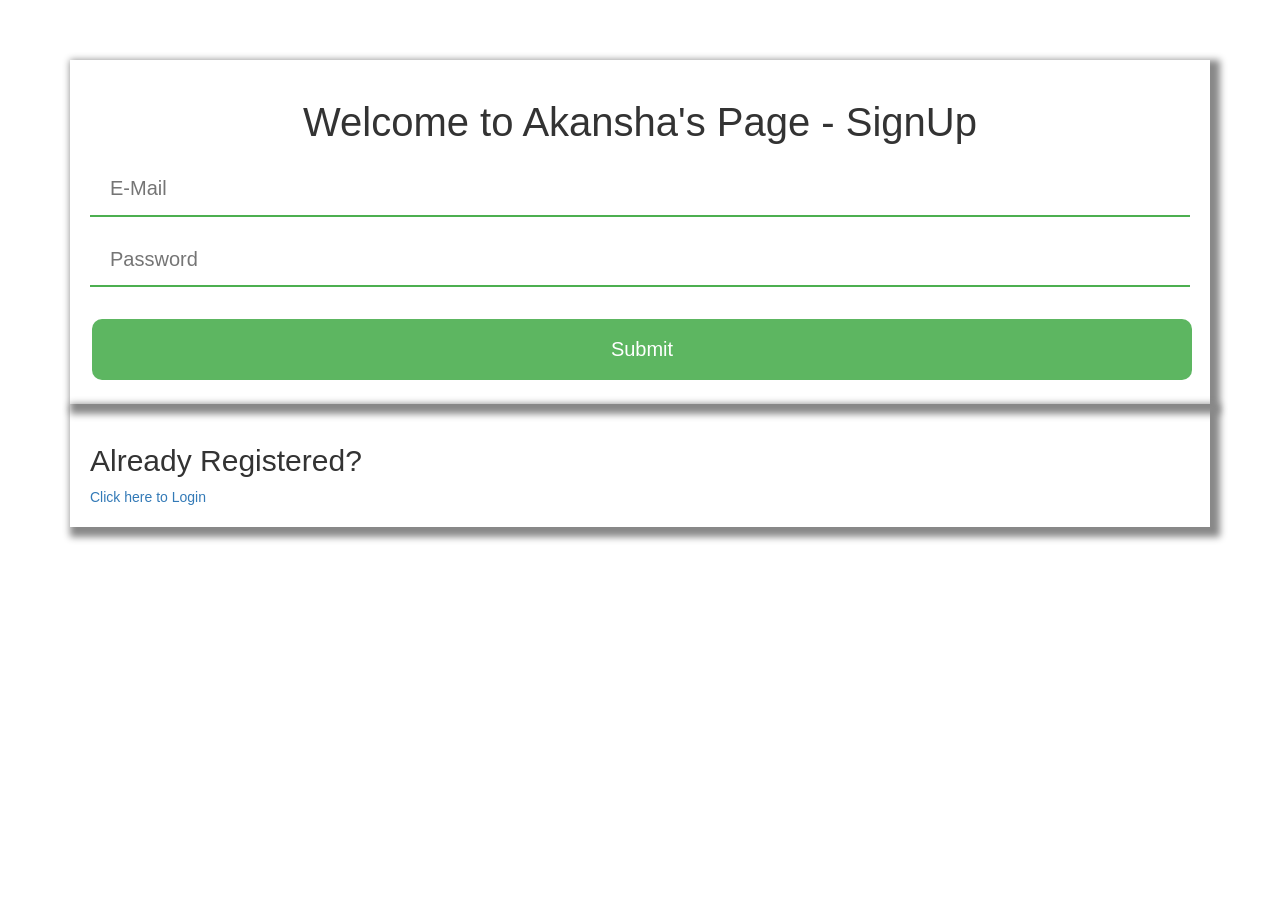
<file: public/index.html>
<!DOCTYPE html>
<html>
<head>
<title> Home </title>
<link rel="stylesheet"
href=
"https://maxcdn.bootstrapcdn.com/bootstrap/3.3.7/css/bootstrap.min.css"
integrity=
"sha384-BVYiiSIFeK1dGmJRAkycuHAHRg32OmUcww7on3RYdg4Va+PmSTsz/K68vbdEjh4u"
crossorigin="anonymous">
<link rel="stylesheet" type="text/css" href="style.css">
</head>
<body>
<br>
<br>
<br>
<div class="container" >
<div class="row">
</div>
<div class="main">
   <form action="/sign_up" method="post">
   <h1>Welcome to Akansha's Page - SignUp</h1>
   <input class="box" type="email" name="email" id="email" placeholder="E-Mail " required /><br>
   <input class="box" type="password" name="password" id="password" placeholder="Password " required/><br>
   <br>
   <input type="submit" id="submitDetails" name="submitDetails" class="registerbtn" value="Submit" />   <br>
   </form>
</div>
 <div class="main">
    <h2>Already Registered?</h2>
    <a href="login.html">Click here to Login</a>
</div>
<div class="">
</div>
</div>
</div>
</body>
</html>
</file>
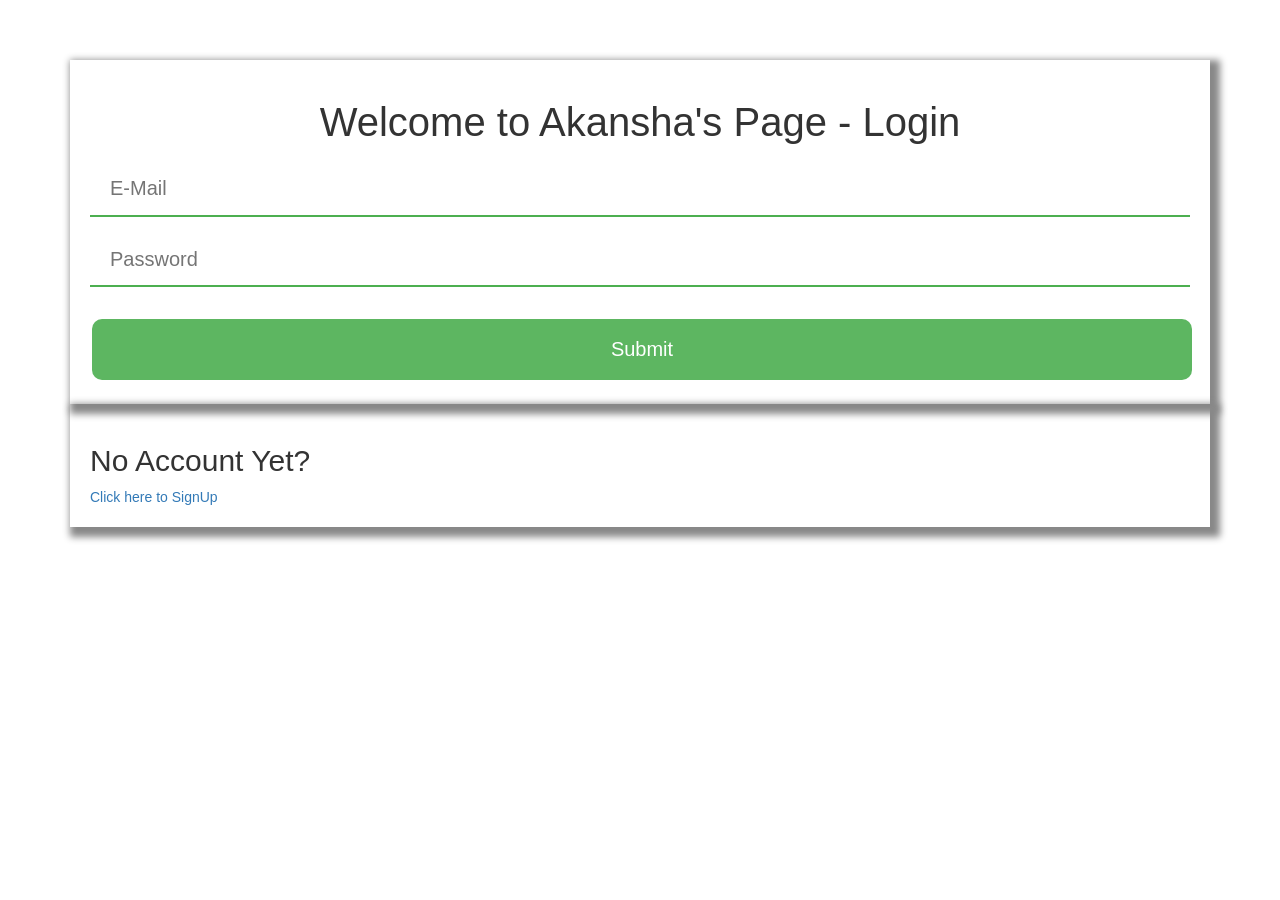
<file: public/login.html>
<!DOCTYPE html>
<html>
<head>
<title> Home </title>
<link rel="stylesheet"
href=
"https://maxcdn.bootstrapcdn.com/bootstrap/3.3.7/css/bootstrap.min.css"
integrity=
"sha384-BVYiiSIFeK1dGmJRAkycuHAHRg32OmUcww7on3RYdg4Va+PmSTsz/K68vbdEjh4u"
crossorigin="anonymous">
<link rel="stylesheet" type="text/css" href="style.css">
</head>
<body>
<br>
<br>
<br>
<div class="container" >
<div class="row">
</div>
<div class="main">
   <form action="/login" method="post">
   <h1>Welcome to Akansha's Page - Login</h1>
   <input class="box" type="email" name="email" id="email" placeholder="E-Mail " required /><br>
   <input class="box" type="password" name="password" id="password" placeholder="Password " required/><br>
   <br>
   <input type="submit" id="submitDetails" name="submitDetails" class="registerbtn" value="Submit" />   <br>
   </form>
</div>
 <div class="main">
    <h2>No Account Yet?</h2>
    <a href="index.html"> Click here to SignUp </a>
</div>
<div class="">
</div>
</div>
</div>
</body>
</html>
</file>
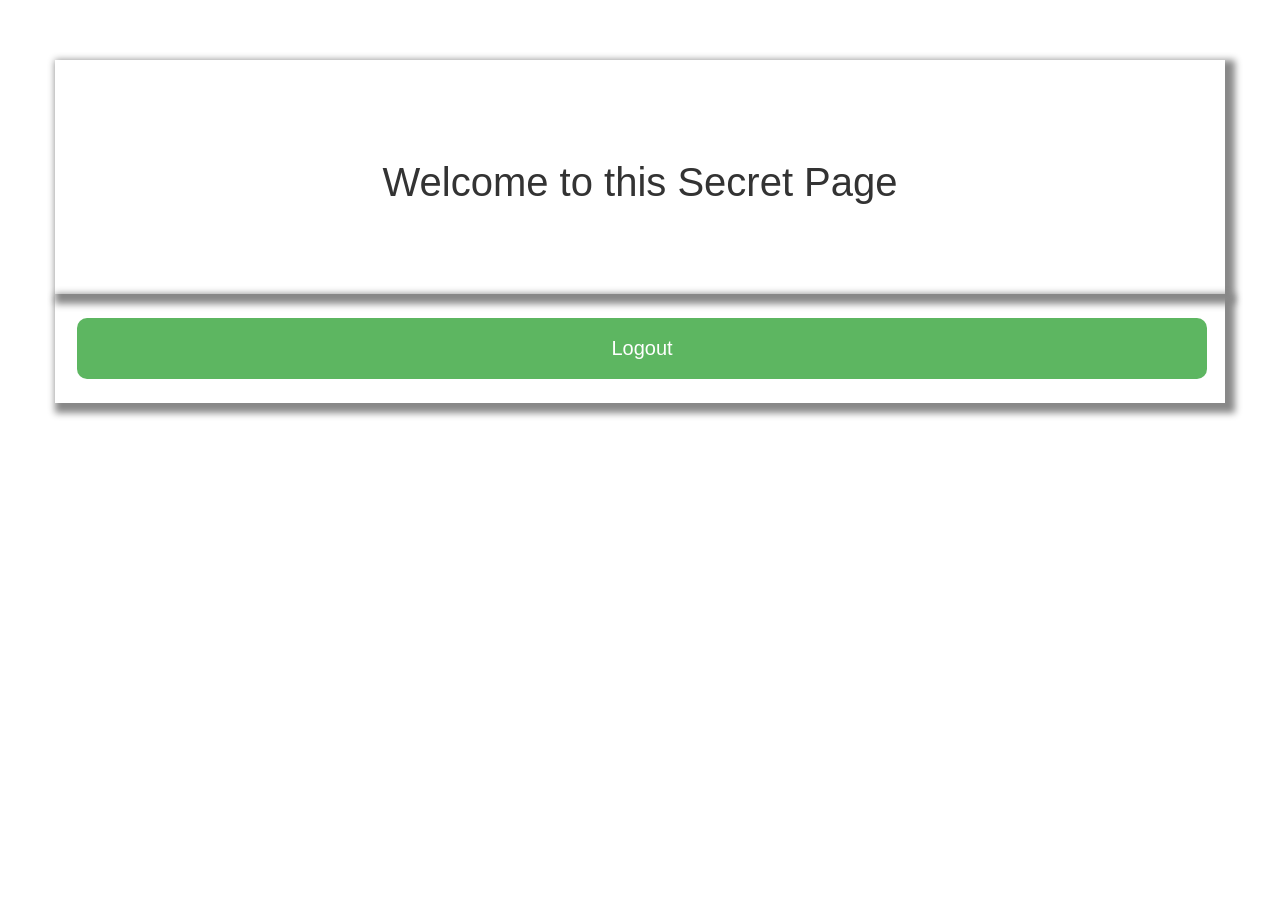
<file: public/success.html>
<!DOCTYPE html>
<html>
<head>
<title> Logged User </title>
<link rel="stylesheet"
href=
"https://maxcdn.bootstrapcdn.com/bootstrap/3.3.7/css/bootstrap.min.css"
integrity=
"sha384-BVYiiSIFeK1dGmJRAkycuHAHRg32OmUcww7on3RYdg4Va+PmSTsz/K68vbdEjh4u"
crossorigin="anonymous">
<link rel="stylesheet" type="text/css" href="style.css">
</head>
<body>
<br>
<br>
<br>
<div class="container" >
   <div class="row">
   <div class="col-md-3">
</div>
<div class="main">
<br>
<br>
<br>
   <h1> Welcome to this Secret Page </h1>
<br>
<br>
<br>
</div>
<div class="main">
    <a href="login.html"> <input type="submit" id="submitDetails" name="submitDetails" class="registerbtn" value="Logout" /> </a>
</div>
<div class="col-md-3">
</div>
</div>
</div>
</body>
</html>
</file>
<file: public/style.css>
.main{
   padding:20px;
   font-family: 'Helvetica', serif;
   box-shadow: 5px 5px 7px 5px #888888;
}
.main h1{
   font-size: 40px;
   text-align:center;
   font-family: 'Helvetica', serif;
}
input{
   font-family: 'Helvetica', serif;
   width: 100%;
   font-size: 20px;
   padding: 12px 20px;
   margin: 8px 0;
   border: none;
   border-bottom: 2px solid #4CAF50;
}
input[type=submit] {
   font-family: 'Helvetica', serif;
   width: 100%;
   background-color: #4CAF50;
   border: none;
   color: white;
   padding: 16px 32px;
   margin: 4px 2px;
   border-radius: 10px;
}
.registerbtn {
   background-color: #4CAF50;
   color: white;
   padding: 16px 20px;
   margin: 8px 0;
   border: none;
   cursor: pointer;
   width: 100%;
   opacity: 0.9;
}
</file>
